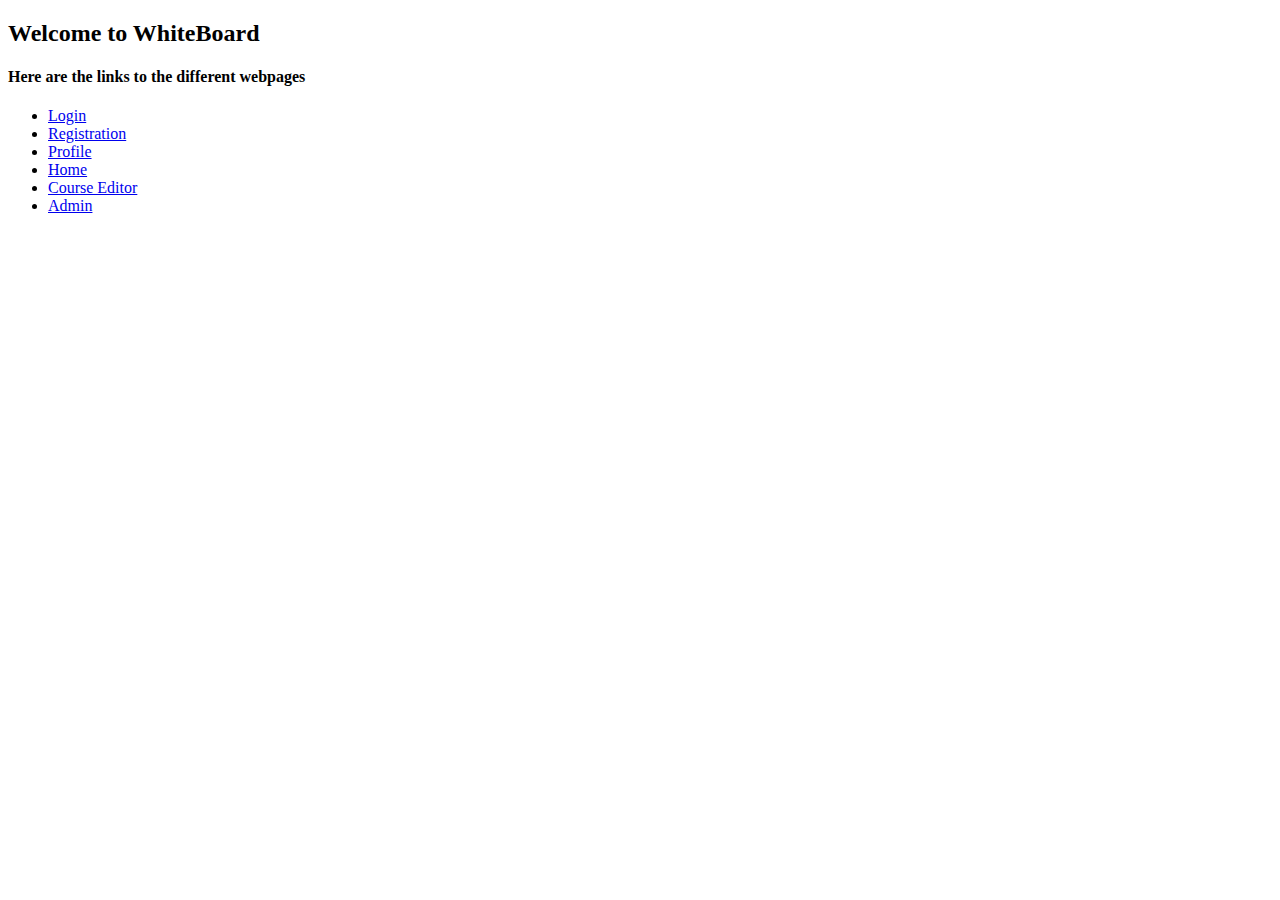
<file: src/main/webapp/index.html>
<!DOCTYPE html>
<html lang="en">
<head>
    <meta charset="UTF-8">
    <title>WhiteBoard</title>
</head>
<body>

<h2 style="font-family: Tahoma">
    Welcome to WhiteBoard
</h2>

<h4>Here are the links to the different webpages</h4>
<ul>
    <li>
        <a href="login/login.template.client.html">Login</a>
    </li>
    <li>
        <a href="register/register.template.client.html">Registration</a>
    </li>
    <li>
        <a href="profile/profile.template.client.html">Profile</a>
    </li>

    <li>
        <a href="home/home.template.client.html">Home</a>
    </li>
    <li>
        <a href="course-editor/course-editor.template.client.html">Course Editor</a>
    </li>
    <li>
        <a href="user-admin/user-admin.template.client.html">Admin</a>
    </li>

</ul>




</body>
</file>
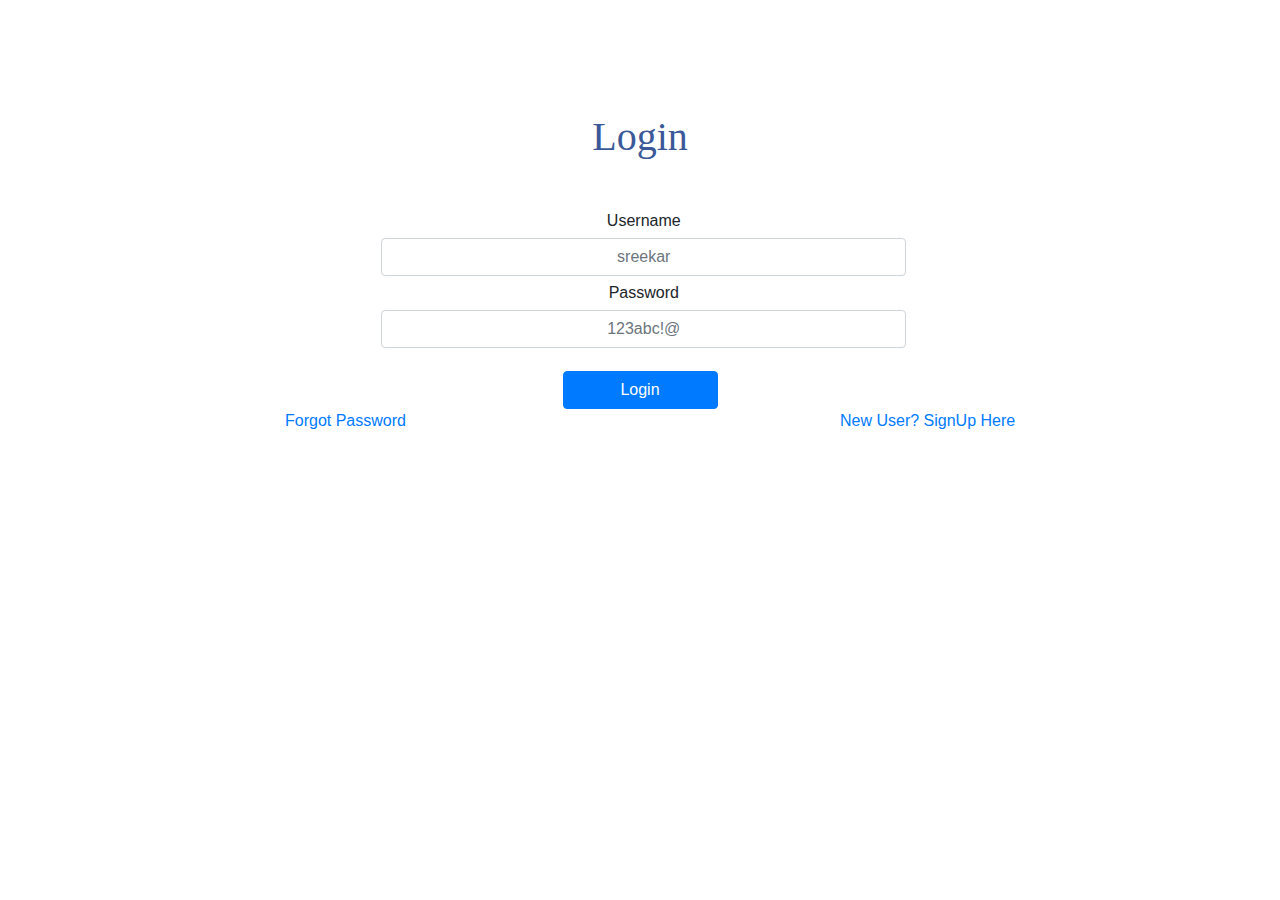
<file: src/main/webapp/login/login.template.client.html>
<!DOCTYPE html>
<html lang="en">
<head>
    <meta charset="UTF-8">
    <title>WhiteBoard</title>

    <link href="login.style.client.css" rel="stylesheet" />

    <link href="https://stackpath.bootstrapcdn.com/bootstrap/4.4.1/css/bootstrap.min.css" rel="stylesheet">

    <meta name="viewport" content="width=device-width, initial-scale=1">

</head>
<body>
<div class="container">
    <h1>
        Login
    </h1>

    <div class="col">

        <div class="row">

            <div class="col-md-4 offset-md-4">
                <h6 class="wbdv-field wbdv-username">
                    Username
                </h6>
            </div>
            <div class="col-md-6 offset-md-3">
            <input class="wbdv-field wbdv-username form-control"
                   type="text"
                   title="username"
                   placeholder="sreekar"/>
            </div>
        </div>

        <div class="row">
            <div class="col-md-4 offset-md-4">
                <h6 class="wbdv-field wbdv-password">
                    Password
                </h6>
            </div>

            <div class="col-md-6 offset-md-3">
                <input class="wbdv-field wbdv-password form-control"
                       type="password"
                       title="password"
                       placeholder="123abc!@"
                />
            </div>
        </div>

        <div class="row">
            <div class="col-md-2 offset-md-5">

                <form action="/profile/profile.template.client.html">
                    <button class="wbdv-button wbdv-login btn btn-primary"
                            type="submit">Login</button>
                </form>
            </div>
        </div>

        <div class="row justify-content-center">

            <div class="col-sm-4 offset-md-2">

                    <a href="forgot-pswd.html"
                       class="wbdv-link wbdv-forgot-password">
                        Forgot Password
                    </a>

            </div>
            <div class="col-sm-4 offset-md-2">

                    <a href="/register/register.template.client.html"
                       class="wbdv-link wbdv-register"
                       style="text-align: right;">
                        New User? SignUp Here
                    </a>

            </div>

        </div>
    </div>
</div>

</body>



</html>
</file>
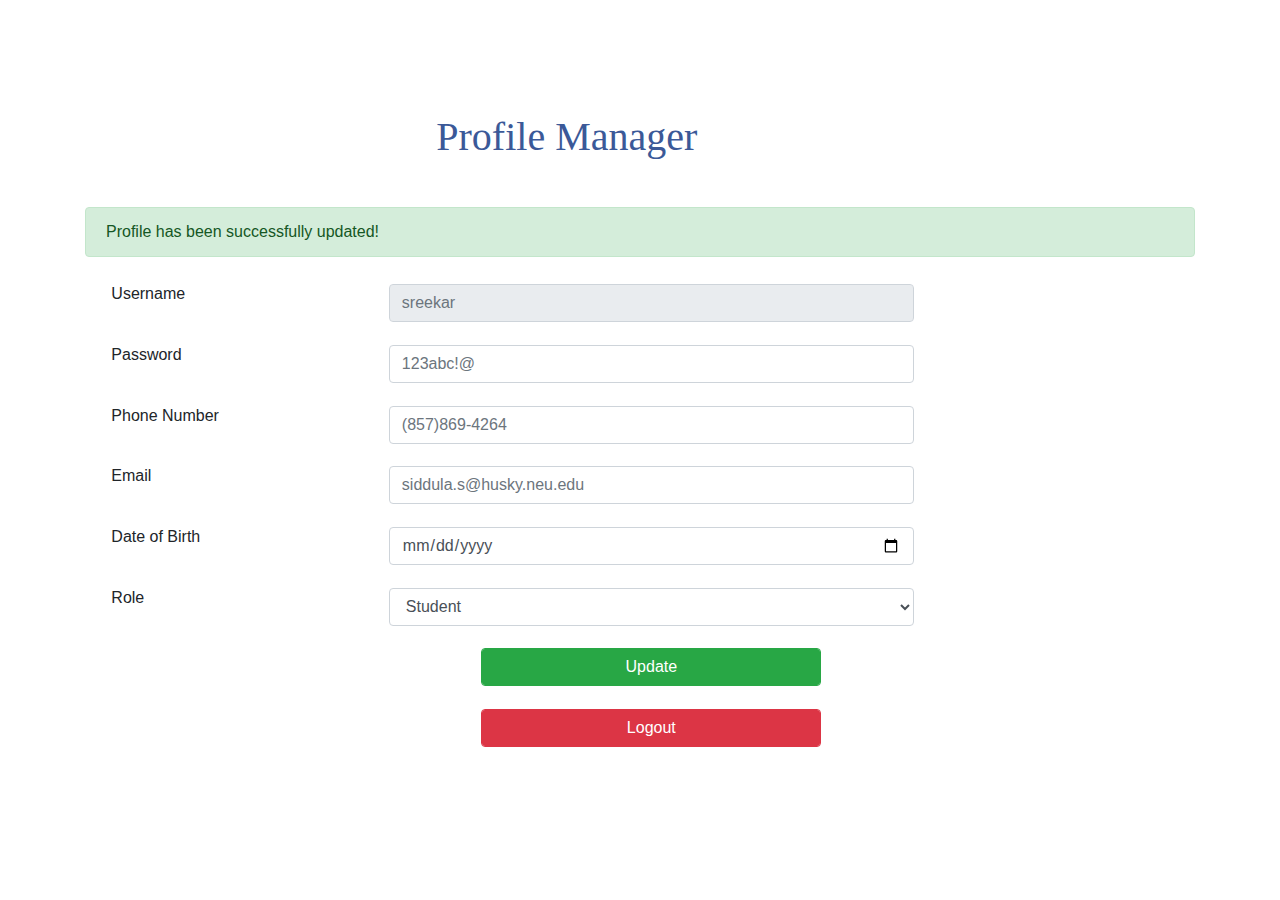
<file: src/main/webapp/profile/profile.template.client.html>
<!DOCTYPE html>
<html lang="en">
<head>
    <meta charset="UTF-8">
    <title>WhiteBoard</title>
    <link href="profile.style.client.css" rel="stylesheet" />

    <link href="https://stackpath.bootstrapcdn.com/bootstrap/4.4.1/css/bootstrap.min.css" rel="stylesheet">
</head>
<body>

        <div class="container">
            <h1>
                Profile Manager
            </h1>

            <div class="alert alert-success" role="alert">
                Profile has been successfully updated!
            </div>

            <div class="col">

                <div class="row">

                    <div class="col-md-3">
                        <h6 class="wbdv-field wbdv-username">
                            Username
                        </h6>
                    </div>

                    <div class="col-md-6">
                        <input class="wbdv-field wbdv-username form-control"
                               type="text"
                               readonly
                               title="username"
                               placeholder="sreekar"/>
                    </div>
                </div>

                <div class="row">

                    <div class="col-md-3">
                        <h6 class="wbdv-field wbdv-password">
                            Password
                        </h6>
                    </div>

                    <div class="col-md-6">
                        <input class="wbdv-field wbdv-password form-control"
                               type="password"
                               title="password"
                               placeholder="123abc!@"
                        />
                    </div>
                </div>

                <div class="row">
                    <div class="col-md-3">
                        <h6 class="wbdv-field wbdv-phone">
                            Phone Number
                        </h6>
                    </div>

                    <div class="col-md-6">
                        <input class="wbdv-field wbdv-phone form-control"
                               type="tel"
                               title="phonenumber"
                               placeholder="(857)869-4264"
                        />
                    </div>
                </div>

                <div class="row">
                    <div class="col-md-3">
                        <h6 class="wbdv-field wbdv-email">
                            Email
                        </h6>
                    </div>

                    <div class="col-md-6">
                        <input class="wbdv-field wbdv-email form-control"
                               type="email"
                               title="email"
                               placeholder="siddula.s@husky.neu.edu"
                        />
                    </div>
                </div>

                <div class="row">
                    <div class="col-md-3">
                        <h6 class="wbdv-field wbdv-dob">
                            Date of Birth
                        </h6>
                    </div>

                    <div class="col-md-6">
                        <input class="wbdv-field wbdv-dob form-control"
                               type="date"
                               title="dob"
                               placeholder="mm/dd/yyyy"
                        />
                    </div>
                </div>

                <div class="row">
                    <div class="col-md-3">
                        <h6 class="wbdv-field wbdv-role">
                            Role
                        </h6>
                    </div>

                    <div class="col-md-6">
                        <select class="wbdv-field wbdv-role form-control">
                            <option>Student</option>
                            <option>Faculty</option>
                            <option>Admin</option>
                        </select>
                    </div>
                </div>

                <div class="row">
                    <div class="col-4 offset-4">


                        <button class="wbdv-button wbdv-update btn btn-success form-control"
                                type="submit" onclick="open()">Update</button>

                    </div>
                </div>

                <div class="row">
                    <div class="col-4 offset-4">
                        <form action="/login/login.template.client.html">
                        <button class="wbdv-button wbdv-logout btn btn-danger form-control"
                                type="submit" >Logout</button>
                        </form>
                    </div>
                </div>

            </div>
        </div>


</body>
</html>
</file>
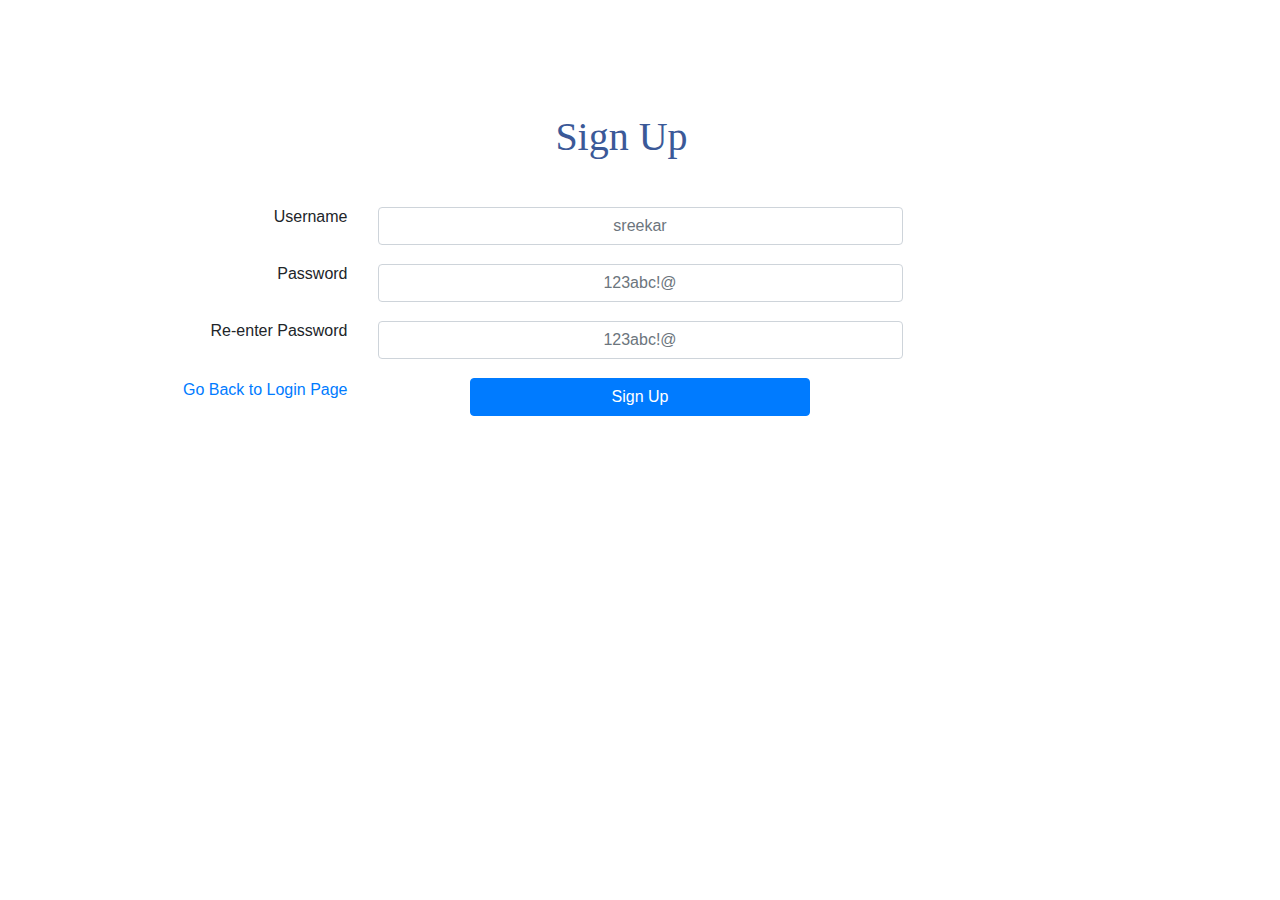
<file: src/main/webapp/register/register.template.client.html>
<!DOCTYPE html>
<html lang="en">
<head>
    <meta charset="UTF-8">
    <title>WhiteBoard</title>

    <link href="register.style.client.css" rel="stylesheet" />

    <link href="https://stackpath.bootstrapcdn.com/bootstrap/4.4.1/css/bootstrap.min.css" rel="stylesheet">
</head>
<body>

<div class="container">
    <h1 class="offset-sm-1">
        Sign Up
    </h1>

    <div class="col">

        <div class="row">

            <div class="col-3">
                <h6 class="wbdv-field wbdv-username">
                    Username
                </h6>
            </div>

            <div class="col-6">
                <input class="wbdv-field wbdv-username form-control"
                       type="text"
                       title="username"
                       placeholder="sreekar"/>
            </div>
        </div>

        <div class="row">


            <div class="col-3">
                <h6 class="wbdv-field wbdv-password">
                    Password
                </h6>
            </div>

            <div class="col-6">
                <input class="wbdv-field wbdv-password form-control"
                       type="password"
                       title="password"
                       placeholder="123abc!@"
                />
            </div>
        </div>

        <div class="row">
            <div class="col-3">
                <h6 class="wbdv-field wbdv-password">
                    Re-enter Password
                </h6>
            </div>

            <div class="col-6">
                <input class="wbdv-field wbdv-password-verify form-control"
                       type="password"
                       title="password"
                       placeholder="123abc!@"
                />
            </div>
        </div>

        <div class="row">

            <div class="col-3">
                <a href="/login/login.template.client.html"
                   class="wbdv-link wbdv-forgot-password">
                    Go Back to Login Page
                </a>
            </div>

            <div class="col-4 offset-1">
                <form action="/profile/profile.template.client.html">
                <button class="wbdv-button wbdv-login btn btn-primary"
                    type="submit">Sign Up</button>
                </form>
            </div>

        </div>



        </div>

    </div>

</div>

</body>
</html>
</file>
<file: src/main/webapp/login/login.style.client.css>
h1{
    font-family: Calibri;
    color: #3b5998;

    width: 100%;
    text-align: center;

    padding-top: 3cm;
    padding-bottom: 1cm;
}

.wbdv-field{

    text-align: center;
    width: 100%;

    margin: 0.1cm;
}

.wbdv-button{

    text-align: center;
    margin-top: 0.5cm;
    width: 100%;
    padding: 1cm;

}
.wbdv-link{

    margin-bottom: 1cm;
    white-space: nowrap;
    flex-wrap: wrap;

}
</file>
<file: src/main/webapp/profile/profile.style.client.css>
h1{
    font-family:"Calibri";
    color: #3b5998;

    width: 80%;
    text-align: center;
    margin-left: 1cm;
    text-emphasis: none;
    padding-top: 3cm;
    padding-bottom: 1cm;
}

.wbdv-field{

    margin: 0.3cm;
}

.wbdv-button{
    margin: 0.3cm;
}
</file>
<file: src/main/webapp/register/register.style.client.css>
h1{
    font-family:"Tahoma";
    color: #3b5998;

    width: 80%;
    text-align: center;

    text-emphasis: none;
    padding-top: 3cm;
    padding-bottom: 1cm;
}

.wbdv-field{

    text-align: center;
    margin-bottom: 0.5cm;
    float: right;
}

.wbdv-link{

    text-align: center;
    margin-bottom: 0.5cm;

    float: right;
    white-space: normal;
}

.wbdv-button{
    width:100%;
    float-defer-column: last;
    white-space: nowrap;
}
</file>
